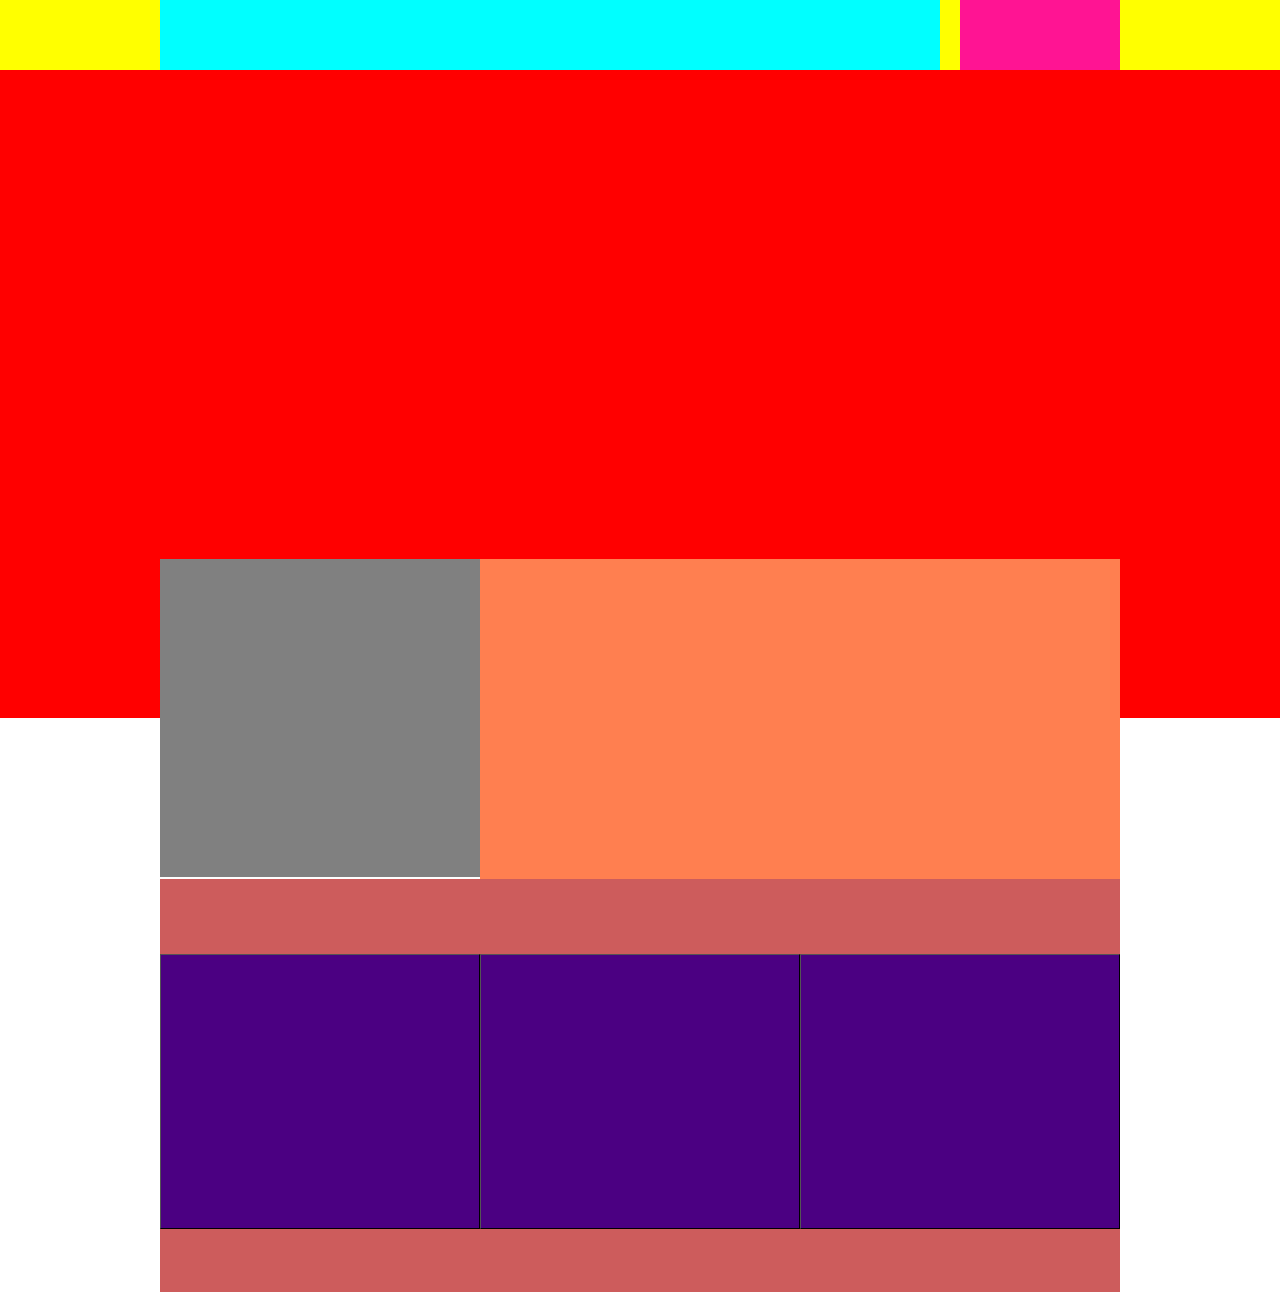
<file: test-intensive.html>
<!DOCTYPE html>
<html lang="en" class="no-js">
<head>
    <meta charset="UTF-8">
    <meta name="viewport" content="width=device-width, initial-scale=1">
    <title>Test-intensive</title>
    <link rel="stylesheet" href="css/style.css" type="text/css">

</head>
  <body>
     <header class="page-header">
         <div class="page-header__logo"></div>
         <nav class="main-nav">
             <div class="main-nav__wrapper">
                 <ul class="main-nav__items"></ul>
                 <ul class="main-nav__user-items"></ul>
             </div>
         </nav>
     </header>
  <!--<div class="block-mock">-->
      <section class="stats">
          <header class="stats__header"></header>
          <table class="stats__items"></table>
      </section>
  <!--</div>-->
  <section class="advantages">
      <div class="advantages__wrapper">
          <ul class="advantages__items">
              <li class="advantages__item"></li>
              <li class="advantages__item"></li>
              <li class="advantages__item"></li>
          </ul>
      </div>
  </section>
  <section class="news">

  </section>

  </body>
</html>
</file>
<file: css/style.css>
body {
  margin: 0;
}
img {
  max-width: 100%;
  height: auto;
}
.clearfix::after {
  content: "";
  display: table;
  clear: both;
}
.container {
  width: 320px;
  margin: 0 auto;
}
@media (min-width: 760px) {
  .container {
    width: 740px;
  }
}
@media (min-width: 960px) {
  .container {
    width: 960px;
  }
}
.page-header {
  min-height: 395px;
  background-color: green;
}
.page-header__logo {
  height: 85px;
  background-color: red;
}
@media (min-width: 760px) {
  .page-header {
    position: relative;
    min-height: 70px;
    padding-bottom: 400px;
  }
  .page-header__logo {
    height: 400px;
    width: 100%;
    position: absolute;
    bottom: 0;
  }
}
@media (min-width: 960px) {
  .page-header {
    padding-bottom: 648px;
  }
  .page-header__logo {
    height: 648px;
  }
}
.main-nav {
  width: 320px;
  margin: 0 auto;
  background-color: yellow;
}
.main-nav__items {
  margin: 0;
  padding: 0;
  list-style: none;
}
.main-nav__items {
  min-height: 255px;
  background: cyan;
}
.main-nav__user-items {
  min-height: 55px;
  margin: 0;
  padding: 0;
  background: deeppink;
}
@media (min-width: 760px) {
  .main-nav {
    width: auto;
    min-height: 70px;
    margin: 0;
  }
  .main-nav__wrapper {
    width: 320px;
    margin: 0 auto;
  }
  .main-nav__wrapper::after {
    content: "";
    display: table;
    clear: both;
  }
  .main-nav__items {
    float: left;
    width: 570px;
    min-height: 70px;
  }
  .main-nav__user-items {
    float: right;
    width: 60px;
    min-height: 70px;
  }
}
@media (min-width: 760px) and (min-width: 760px) {
  .main-nav__wrapper {
    width: 740px;
  }
}
@media (min-width: 760px) and (min-width: 960px) {
  .main-nav__wrapper {
    width: 960px;
  }
}
@media (min-width: 960px) {
  .main-nav__items {
    width: 780px;
  }
  .main-nav__user-items {
    width: 160px;
  }
}
.stats {
  width: 320px;
  margin: 0 auto;
}
@media (min-width: 760px) {
  .stats {
    width: 740px;
  }
}
@media (min-width: 960px) {
  .stats {
    width: 960px;
  }
}
.stats__header {
  min-height: 130px;
  background-color: gray;
  padding-top: 27px;
  padding-bottom: 26px;
  padding-left: 28px;
  padding-right: 38px;
}
.stats__items {
  width: 100%;
  height: 320px;
  background-color: coral;
}
@media (min-width: 760px) {
  .stats {
    position: relative;
    z-index: 1;
    margin-top: -184px;
  }
  .stats__header {
    padding: 0;
    padding-top: 31px;
    padding-bottom: 24px;
  }
  .stats__header::after {
    content: "";
    display: table;
    clear: both;
  }
  .stats__list {
    display: block;
  }
  .stats__list::after {
    content: "";
    display: table;
    clear: both;
  }
}
@media (min-width: 960px) {
  .stats {
    margin-top: -159px;
  }
  .stats::after {
    content: "";
    display: table;
    clear: both;
  }
  .stats__header {
    float: left;
    width: 240px;
    min-height: 263px;
    padding-left: 40px;
    padding-right: 40px;
  }
  .stats__items {
    float: right;
    display: block;
    width: 640px;
  }
}
.advantages__wrapper {
  width: 320px;
  margin: 0 auto;
  min-height: 320px;
  padding-top: 30px;
  background-color: indianred;
}
@media (min-width: 760px) {
  .advantages__wrapper {
    width: 740px;
  }
}
@media (min-width: 960px) {
  .advantages__wrapper {
    width: 960px;
  }
}
.advantages__items {
  margin: 0;
  padding: 0;
  list-style: none;
}
.advantages__item {
  min-height: 145px;
  margin-bottom: 23px;
  padding: 0 44px;
  padding-top: 125px;
  background-color: indigo;
  border: 1px outset black;
}
.advantages__item:nth-child(n + 2) {
  display: none;
}
@media (min-width: 760px) {
  .advantages__wrapper {
    padding-top: 42px;
  }
  .advantages__items {
    padding-bottom: 4px;
  }
  .advantages__item {
    min-height: 95px;
    margin: 0 30px;
    margin-bottom: 40px;
    padding: 0;
    padding-bottom: 39px;
    padding-left: 128px;
  }
  .advantages__item:nth-child(n + 2) {
    display: block;
  }
  .advantages__item:last-child {
    margin-bottom: 0;
  }
}
@media (min-width: 960px) {
  .advantages__wrapper {
    min-height: 275px;
    padding-top: 75px;
    padding-bottom: 59px;
  }
  .advantages__items {
    display: table;
    width: 100%;
    height: 275px;
  }
  .advantages__item {
    display: table-cell;
    width: 240px;
    margin: 0;
    padding: 0 40px;
    padding-top: 130px;
  }
  .advantages__item:nth-child(n + 2) {
    display: table-cell;
  }
  .advantages__item:nth-child(2) {
    width: 200px;
    padding-left: 60px;
    padding-right: 60px;
  }
}
.news__wrapper {
  width: 320px;
  margin: 0 auto;
  min-height: 440px;
  padding-top: 67px;
  padding-bottom: 28px;
}
@media (min-width: 760px) {
  .news__wrapper {
    width: 740px;
  }
}
@media (min-width: 960px) {
  .news__wrapper {
    width: 960px;
  }
}
/*     @import "";      */
</file>
